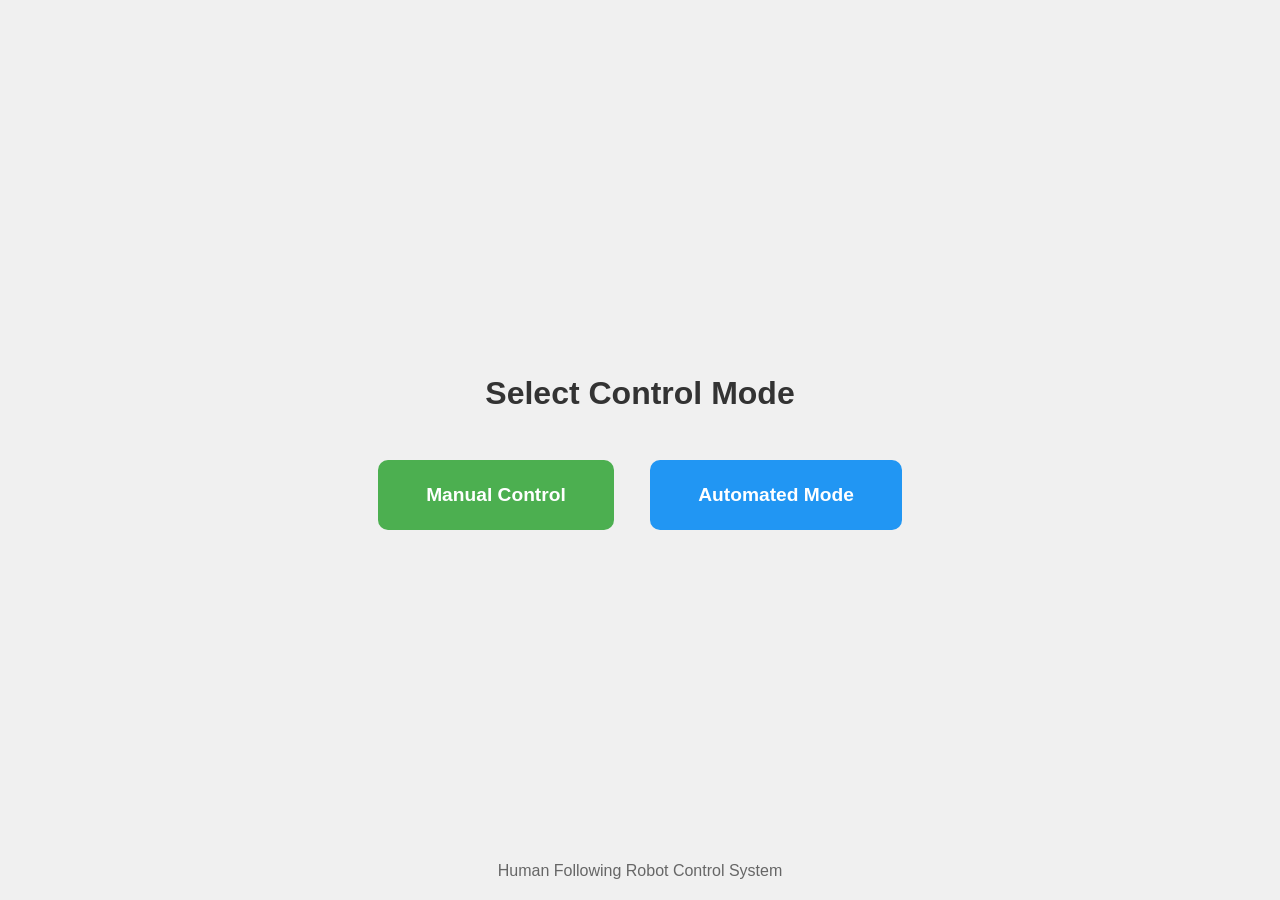
<file: Backend/templates/index.html>
<!DOCTYPE html>
<html lang="en">
<head>
    <meta charset="UTF-8">
    <meta name="viewport" content="width=device-width, initial-scale=1.0">
    <title>Robot Control Mode</title>
    <style>
        body {
            display: flex;
            flex-direction: column;
            align-items: center;
            justify-content: center;
            height: 100vh;
            margin: 0;
            background-color: #f0f0f0;
            font-family: Arial, sans-serif;
        }

        .mode-container {
            text-align: center;
        }

        h1 {
            color: #333;
            margin-bottom: 2rem;
        }

        .mode-button {
            display: inline-block;
            padding: 1.5rem 3rem;
            margin: 1rem;
            font-size: 1.2rem;
            font-weight: bold;
            border: none;
            border-radius: 10px;
            cursor: pointer;
            transition: transform 0.3s, box-shadow 0.3s;
            text-decoration: none;
            color: white;
        }

        .manual-btn {
            background-color: #4CAF50; /* Green */
        }

        .auto-btn {
            background-color: #2196F3; /* Blue */
        }

        .mode-button:hover {
            transform: translateY(-3px);
            box-shadow: 0 5px 15px rgba(0,0,0,0.2);
        }

        .footer {
            position: fixed;
            bottom: 20px;
            color: #666;
        }
    </style>
</head>
<body>
    <div class="mode-container">
        <h1>Select Control Mode</h1>
        <a href="/manual" class="mode-button manual-btn">Manual Control</a>
        <a href="/auto" class="mode-button auto-btn">Automated Mode</a>
    </div>
    <div class="footer">
        Human Following Robot Control System
    </div>
</body>
</html>
</file>
